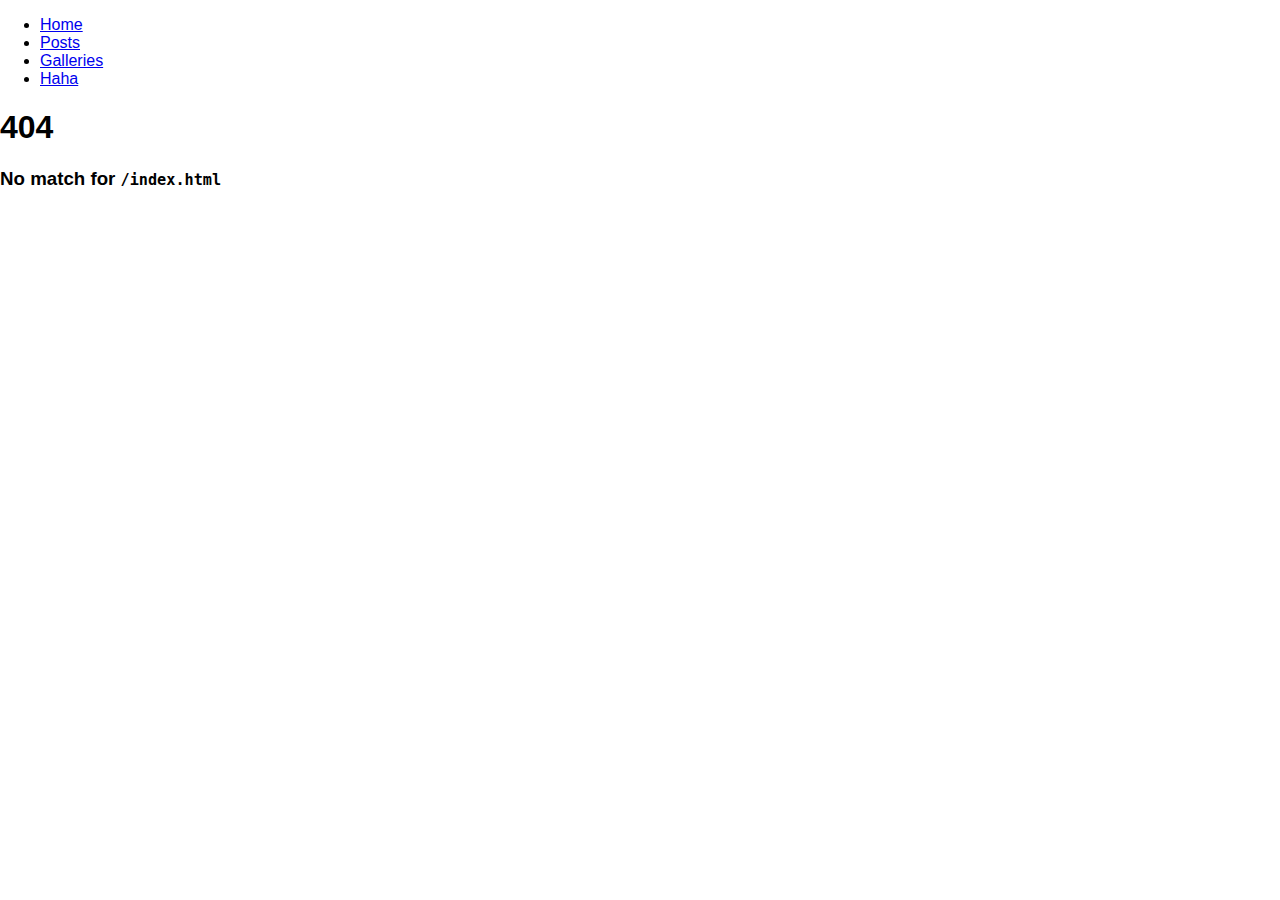
<file: index.html>
<!DOCTYPE html><html lang="en"><head><meta charset="utf-8"><meta name="viewport" content="width=device-width,initial-scale=1,shrink-to-fit=no"><meta name="theme-color" content="#000000"><link rel="manifest" href="/manifest.json"><link rel="shortcut icon" href="/favicon.ico"><title>React App</title><link href="/static/css/main.02651bc6.css" rel="stylesheet"></head><body><noscript>You need to enable JavaScript to run this app.</noscript><div id="root"></div><script type="text/javascript" src="/static/js/main.d9c5be8c.js"></script></body></html>
</file>
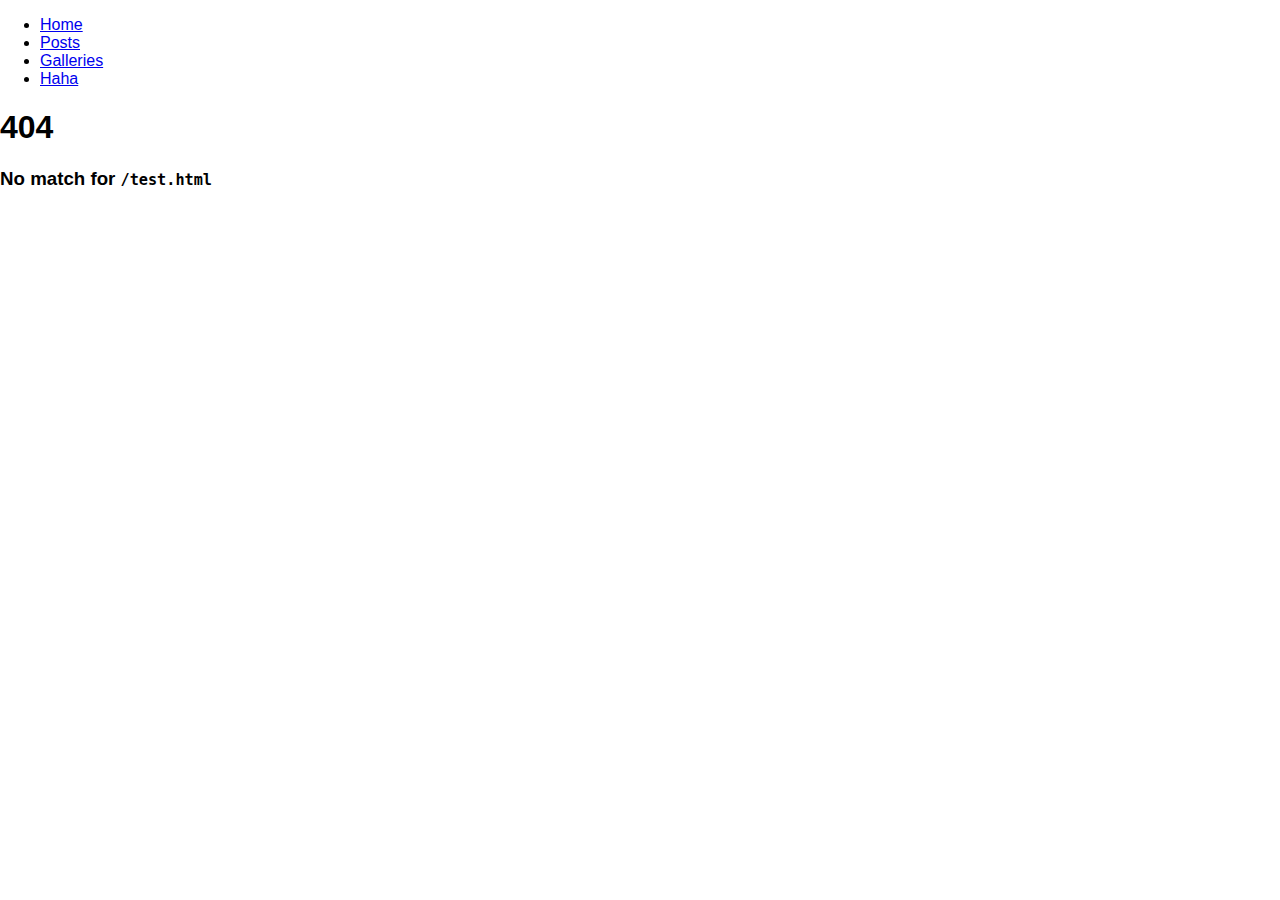
<file: test.html>
<!DOCTYPE html>
<html lang="en">
<head>
    <meta charset="UTF-8">
    <title>Pure CSS Pinterest Columnar Layout</title>
    <style>
        @font-face{font-family:'Calluna';
            src:url('https://s3-us-west-2.amazonaws.com/s.cdpn.io/4273/callunasansregular-webfont.woff') format('woff');
        }
        body {
            background: url(//subtlepatterns.com/patterns/scribble_light.png);
            font-family: Calluna, Arial, sans-serif;
            min-height: 1000px;
        }
        #columns {
            column-width: 320px;
            column-gap: 15px;
            width: 90%;
            max-width: 1100px;
            margin: 50px auto;
        }

        div#columns figure {
            background: #fefefe;
            border: 2px solid #fcfcfc;
            box-shadow: 0 1px 2px rgba(34, 25, 25, 0.4);
            margin: 0 2px 15px;
            padding: 0px;
            padding-bottom: 10px;
            transition: opacity .4s ease-in-out;
            display: inline-block;
            column-break-inside: avoid;
        }

        div#columns figure img {
            width: 100%; height: auto;
            border-bottom: 1px solid #ccc;
            padding-bottom: 0px;
            margin-bottom: 5px;
        }

        div#columns figure figcaption {
            font-size: .9rem;
            color: #444;
            line-height: 1.5;
        }

        div#columns small {
            font-size: 1rem;
            float: right;
            text-transform: uppercase;
            color: #aaa;
        }

        div#columns small a {
            color: #666;
            text-decoration: none;
            transition: .4s color;
        }

        div#columns:hover figure:not(:hover) {
            opacity: 0.4;
        }

        @media screen and (max-width: 750px) {
            #columns { column-gap: 0px; }
            #columns figure { width: 100%; }
        }
    </style>
</head>
<body>
<div id="columns">
    <figure>
        <img src="http://s3-us-west-2.amazonaws.com/s.cdpn.io/4273/cinderella.jpg">
        <figcaption>Cinderella wearing European fashion of the mid-1860’s</figcaption>
    </figure>

    <figure>
        <img src="http://s3-us-west-2.amazonaws.com/s.cdpn.io/4273/rapunzel.jpg">
        <figcaption>Rapunzel, clothed in 1820’s period fashion</figcaption>
    </figure>

    <figure>
        <img src="http://s3-us-west-2.amazonaws.com/s.cdpn.io/4273/belle.jpg">
        <figcaption>Belle, based on 1770’s French court fashion</figcaption>
    </figure>

    <figure>
        <img src="http://s3-us-west-2.amazonaws.com/s.cdpn.io/4273/mulan_2.jpg">
        <figcaption>Mulan, based on the Ming Dynasty period</figcaption>
    </figure>

    <figure>
        <img src="http://s3-us-west-2.amazonaws.com/s.cdpn.io/4273/sleeping-beauty.jpg">
        <figcaption>Sleeping Beauty, based on European fashions in 1485</figcaption>
    </figure>

    <figure>
        <img src="http://s3-us-west-2.amazonaws.com/s.cdpn.io/4273/pocahontas_2.jpg">
        <figcaption>Pocahontas based on 17th century Powhatan costume</figcaption>
    </figure>

    <figure>
        <img src="http://s3-us-west-2.amazonaws.com/s.cdpn.io/4273/snow-white.jpg">
        <figcaption>Snow White, based on 16th century German fashion</figcaption>
    </figure>

    <figure>
        <img src="http://s3-us-west-2.amazonaws.com/s.cdpn.io/4273/ariel.jpg">
        <figcaption>Ariel wearing an evening gown of the 1890’s</figcaption>
    </figure>

    <figure>
        <img src="http://s3-us-west-2.amazonaws.com/s.cdpn.io/4273/tiana.jpg">
        <figcaption>Tiana wearing the <i>robe de style</i> of the 1920’s</figcaption>
    </figure>


    <figure>
        <img src="img/1.jpg">
        <figcaption>Tiana wearing the <i>robe de style</i> of the 1920’s</figcaption>
    </figure>

    <figure>
        <img src="img/2.jpg">
        <figcaption>Tiana wearing the <i>robe de style</i> of the 1920’s</figcaption>
    </figure>
    <figure>
        <img src="img/3.jpg">
        <figcaption>Tiana wearing the <i>robe de style</i> of the 1920’s</figcaption>
    </figure>
    <figure>
        <img src="img/4.jpg">
        <figcaption>Tiana wearing the <i>robe de style</i> of the 1920’s</figcaption>
    </figure>
    <figure>
        <img src="img/5.jpg">
        <figcaption>Tiana wearing the <i>robe de style</i> of the 1920’s</figcaption>
    </figure>
    <figure>
        <img src="img/6.jpg">
        <figcaption>Tiana wearing the <i>robe de style</i> of the 1920’s</figcaption>
    </figure>
    <figure>
        <img src="img/7.jpg">
        <figcaption>Tiana wearing the <i>robe de style</i> of the 1920’s</figcaption>
    </figure>

    <small>Art &copy; <a href="http://clairehummel.com">Claire Hummel</a></small>
</div>
</body>
</html>
</file>
<file: static/css/main.02651bc6.css>
.App{text-align:center}.App-logo{-webkit-animation:App-logo-spin infinite 20s linear;animation:App-logo-spin infinite 20s linear;height:80px}.App-header{background-color:#222;height:150px;padding:20px;color:#fff}.App-intro{font-size:large}@-webkit-keyframes App-logo-spin{0%{-webkit-transform:rotate(0deg);transform:rotate(0deg)}to{-webkit-transform:rotate(1turn);transform:rotate(1turn)}}@keyframes App-logo-spin{0%{-webkit-transform:rotate(0deg);transform:rotate(0deg)}to{-webkit-transform:rotate(1turn);transform:rotate(1turn)}}.content{text-align:left}body{margin:0;padding:0;font-family:sans-serif}
/*# sourceMappingURL=main.02651bc6.css.map*/
</file>
